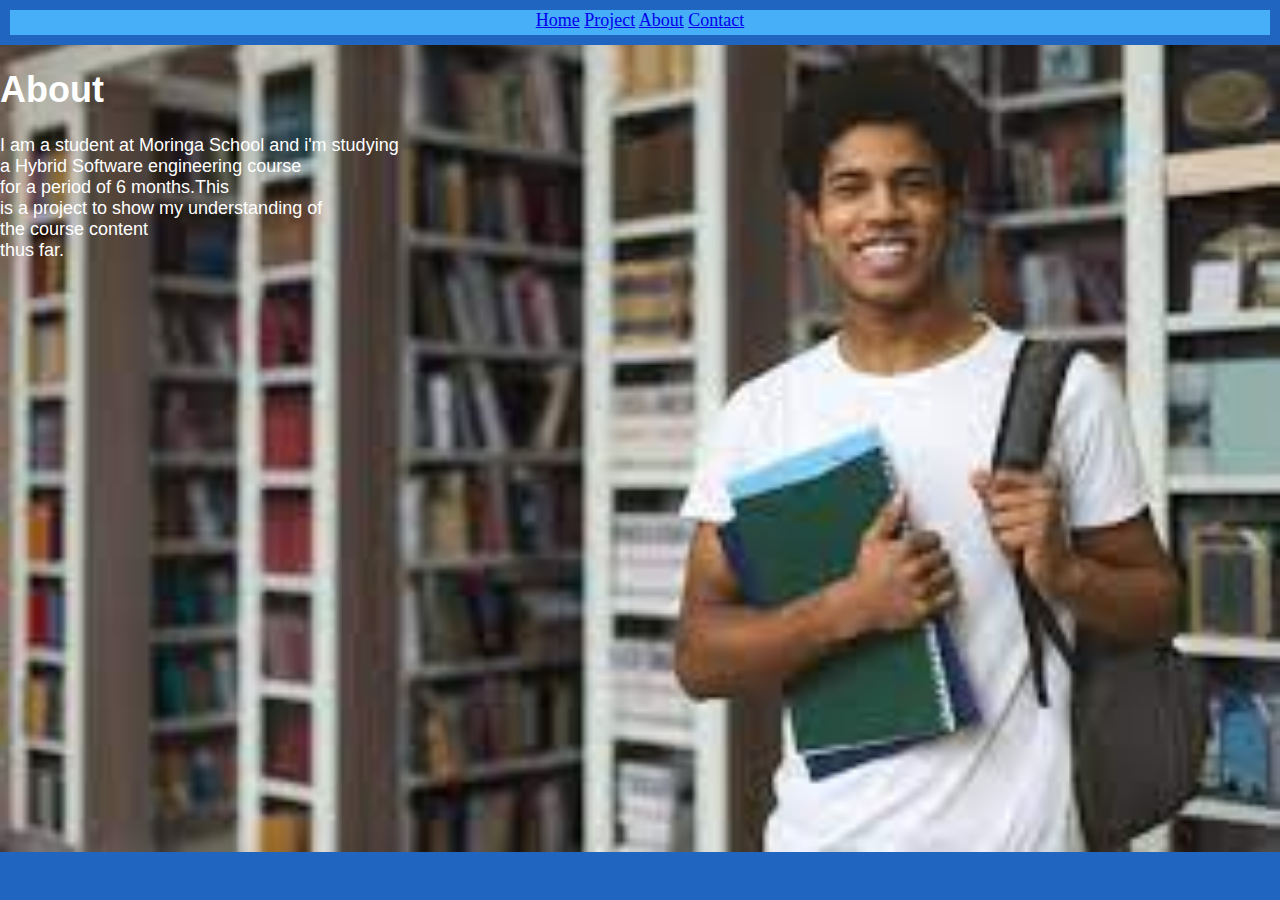
<file: about.html>
<!DOCTYPE html>
<html lang="en">

<head>
    <meta charset="UTF-8">
    <meta name="viewport" content="width=device-width, initial-scale=1.0">
    <title>About</title>
    <link rel="stylesheet" href="assets/index.css">
    <style>
        body {
            font-size: large;
            background-image: url(assets/download.jpg);
            background-repeat: no-repeat;
            background-size: cover;
        }

        h1 {
            color: white;
        }

        p {
            color: white;
        }
    </style>
</head>

<body>
    <header>
        <div class="nav">
            <a href="index.html" target="blank">Home</a>
            <a href="project.html">Project</a>
            <a href="about.html">About</a>
            <a href="contact.html">Contact</a>
            
        </div>
    </header>
    <h1>About</h1>
    <p>
        I am a student at Moringa School and i'm studying<br>a Hybrid Software engineering course<br>for a period of 6
        months.This<br>is a project to show my understanding of<br>the course content<br>thus far.
    </p>
</body>

</html>
</file>
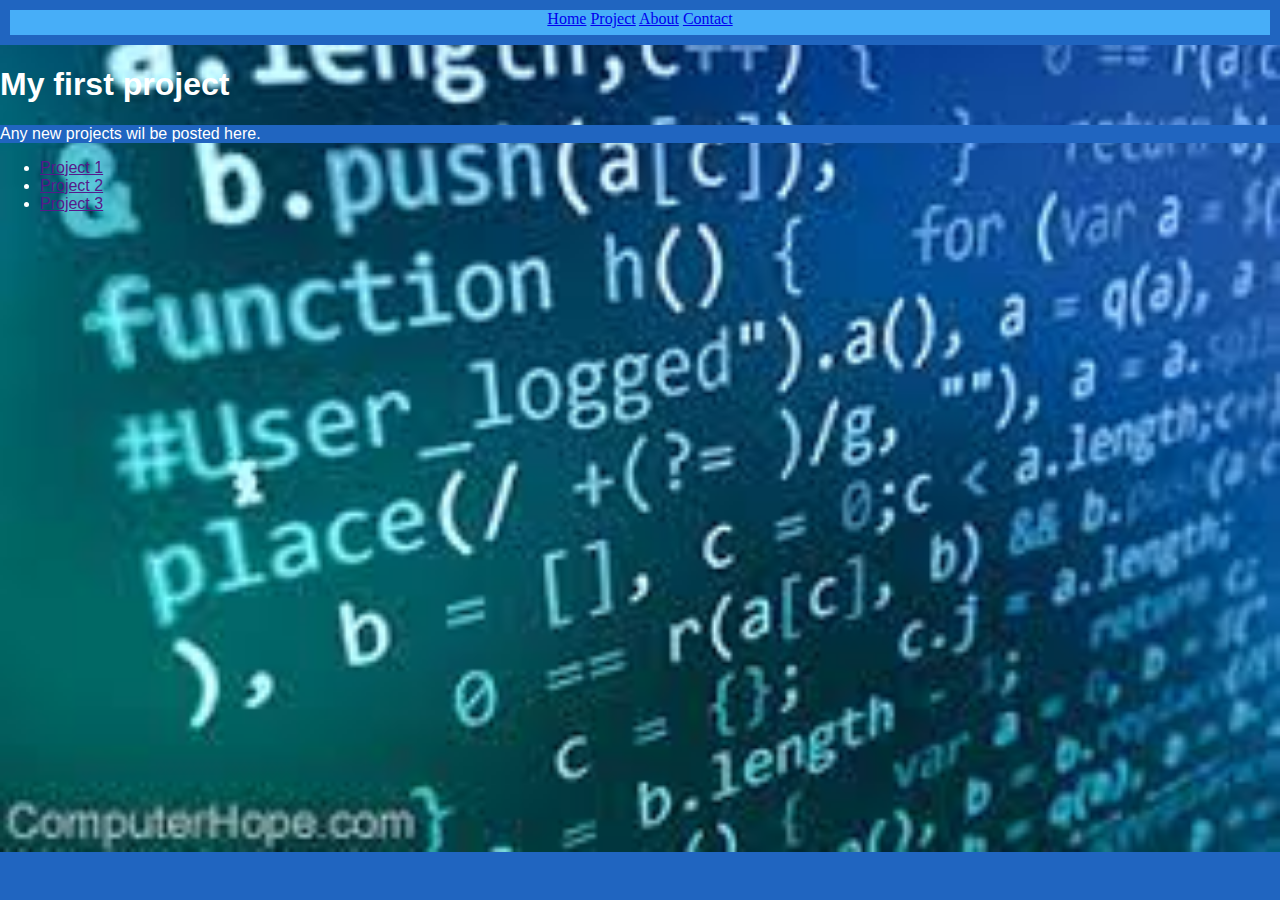
<file: project.html>
<!DOCTYPE html>
<html>

<head>
    <meta charset='utf-8'>
    <meta http-equiv='X-UA-Compatible' content='IE=edge'>
    <title>My projects</title>
    <meta name='viewport' content='width=device-width, initial-scale=1'>
    <link rel="stylesheet" href="assets/index.css">
    <style>
        /* header{
            background-color:rgb(32, 101, 192);
            color:white;
            height:auto;
            width:auto;
            display: flex;
            align-content: normal;
            justify-content: normal;
        } */
        body {
            color: white;
            background-image: url(assets/download\ \(1\).jpg);
            background-repeat: no-repeat;
            background-size: cover;
        }
        p{
            background-color:rgb(32, 101, 192);
        }
    </style>
</head>

<body>
    <header>
        <div class="nav">
            <a href="index.html" target="blank">Home</a>
            <a href="project.html">Project</a>
            <a href="about.html">About</a>
            <a href="contact.html">Contact</a>
            
        </div>
    </header>
    <div class="projects">
        <h1>
            My first project </h1><p>
                Any new projects wil be posted here.<br><ul>
            <li><a href="">Project 1</a></li>
            <li><a href="">Project 2</a></li>
            <li><a href="">Project 3</a></li></ul>
            </p>
        
    
    </div>
</body>

</html>
</file>
<file: assets/index.css>
header {
    background-color: rgb(32, 101, 192);
    padding: 10px;
}

body {
    background-color: rgb(32, 101, 192);
    font-family: Arial;
    margin: 0;
    padding: 0;

}

.nav {
    position: sticky;
    top: 0%;
    left: 0%;
    width: auto;
    height: 25px;
    background-color: rgb(71, 174, 248);
    text-align: center;
    font-family: 'Times New Roman';
}
</file>
